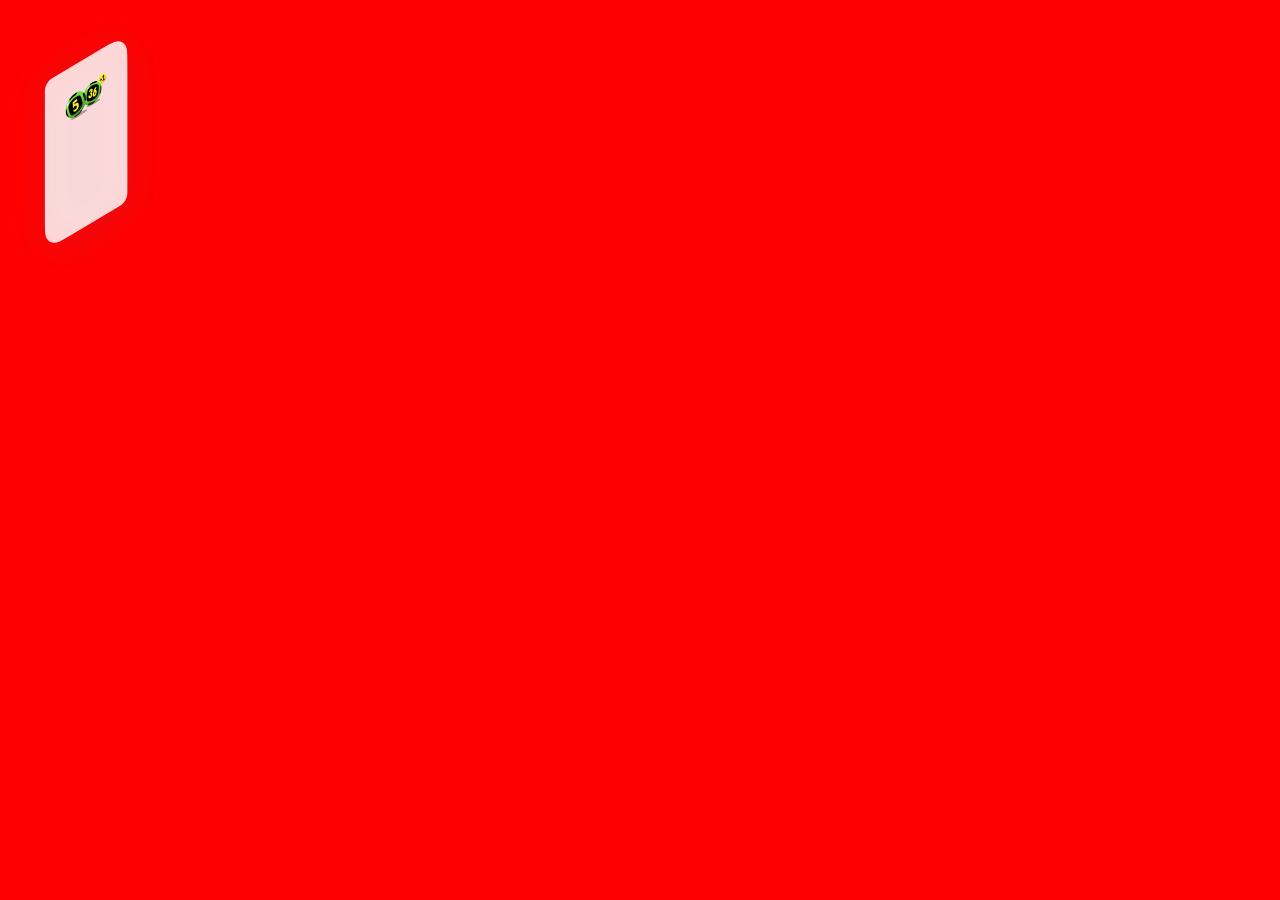
<file: svg.html>
<!DOCTYPE html>
<html lang="en">
<head>
  <meta charset="UTF-8">
  <meta http-equiv="X-UA-Compatible" content="IE=edge">
  <meta name="viewport" content="width=device-width, initial-scale=1.0">
  <title>SVG test</title>
</head>
<body style="background-color: red;">
  <img src="images/card.svg">
</body>
</html>
</file>
